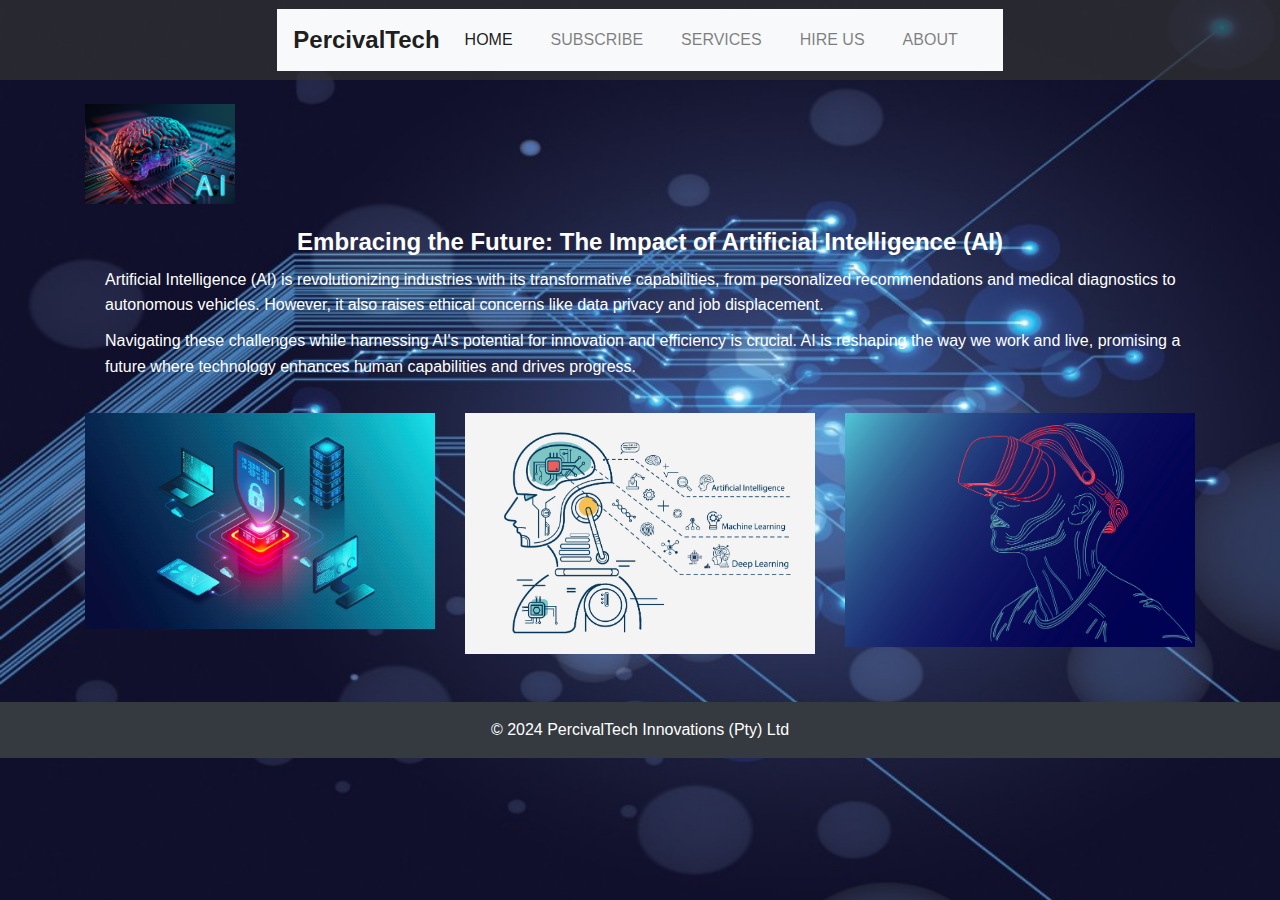
<file: index.html>
<!DOCTYPE html>
<html lang="en">
<head>
    <meta charset="UTF-8">
    <meta name="viewport" content="width=device-width, initial-scale=1.0">
    <title>PercivalTech Innovation</title>
    <!-- Bootstrap CSS -->
    <link rel="stylesheet" href="https://maxcdn.bootstrapcdn.com/bootstrap/4.5.2/css/bootstrap.min.css">
    <link rel="stylesheet" href="styles.css">
</head>
<body>
    <header>
        <nav class="navbar navbar-expand-lg navbar-light bg-light">
            <span class="navbar-brand">PercivalTech</span>
            <div class="collapse navbar-collapse" id="navbarNav">
                <ul class="navbar-nav">
                    <li class="nav-item active">
                        <a class="nav-link" href="index.html">HOME</a>
                    </li>
                    <li class="nav-item">
                        <a class="nav-link" href="./pages/subscribe.html">SUBSCRIBE</a>
                    </li>
                    <li class="nav-item">
                        <a class="nav-link" href="./pages/services.html">SERVICES</a>
                    </li>
                    <li class="nav-item">
                        <a class="nav-link" href="./pages/hireUs.html">HIRE US</a>
                    </li>
                    <li class="nav-item">
                        <a class="nav-link" href="./pages/about.html">ABOUT</a>
                    </li>
                </ul>
            </div>
        </nav>
    </header>
    <div class="container my-4">
        <div class="row">
            <div class="col-12">
                <div class="image-container text-center">
                    <img src="./img/ai.jpg" alt="Sample Image" class="img-fluid">
                </div>
            </div>
        </div>
        <div class="row my-4">
            <div class="col-12">
                <div class="text">
                    <h2 class="text-center">Embracing the Future: The Impact of Artificial Intelligence (AI)</h2>
                    <p>Artificial Intelligence (AI) is revolutionizing industries with its transformative capabilities, from personalized recommendations and medical diagnostics to autonomous vehicles. However, it also raises ethical concerns like data privacy and job displacement.</p>
                    <p>Navigating these challenges while harnessing AI's potential for innovation and efficiency is crucial. AI is reshaping the way we work and live, promising a future where technology enhances human capabilities and drives progress.</p>
                </div>
            </div>
        </div>
        <div class="row">
            <div class="col-md-4 mb-4">
                <a href="./pages/cb.html">
                    <img src="./img/cb.jpg" alt="Additional Image 1" class="img-fluid">
                </a>
            </div>
            <div class="col-md-4 mb-4">
                <a href="./pages/ml.html">
                    <img src="./img/ml.jpg" alt="Additional Image 2" class="img-fluid">
                </a>
            </div>
            <div class="col-md-4 mb-4">
                <a href="./pages/vt.html">
                    <img src="./img/vt.jpg" alt="Additional Image 3" class="img-fluid">
                </a>
            </div>
        </div>
    </div>

    <!-- Footer -->
    <footer class="footer-custom text-center text-lg-start">
        <div class="text-center p-3 footer-custom">
            &copy; 2024 PercivalTech Innovations (Pty) Ltd
        </div>
    </footer>

    <!-- Bootstrap JS, Popper.js, and jQuery -->
    <script src="https://code.jquery.com/jquery-3.5.1.slim.min.js"></script>
    <script src="https://cdn.jsdelivr.net/npm/@popperjs/core@2.5.4/dist/umd/popper.min.js"></script>
    <script src="https://maxcdn.bootstrapcdn.com/bootstrap/4.5.2/js/bootstrap.min.js"></script>
</body>
</html>
</file>
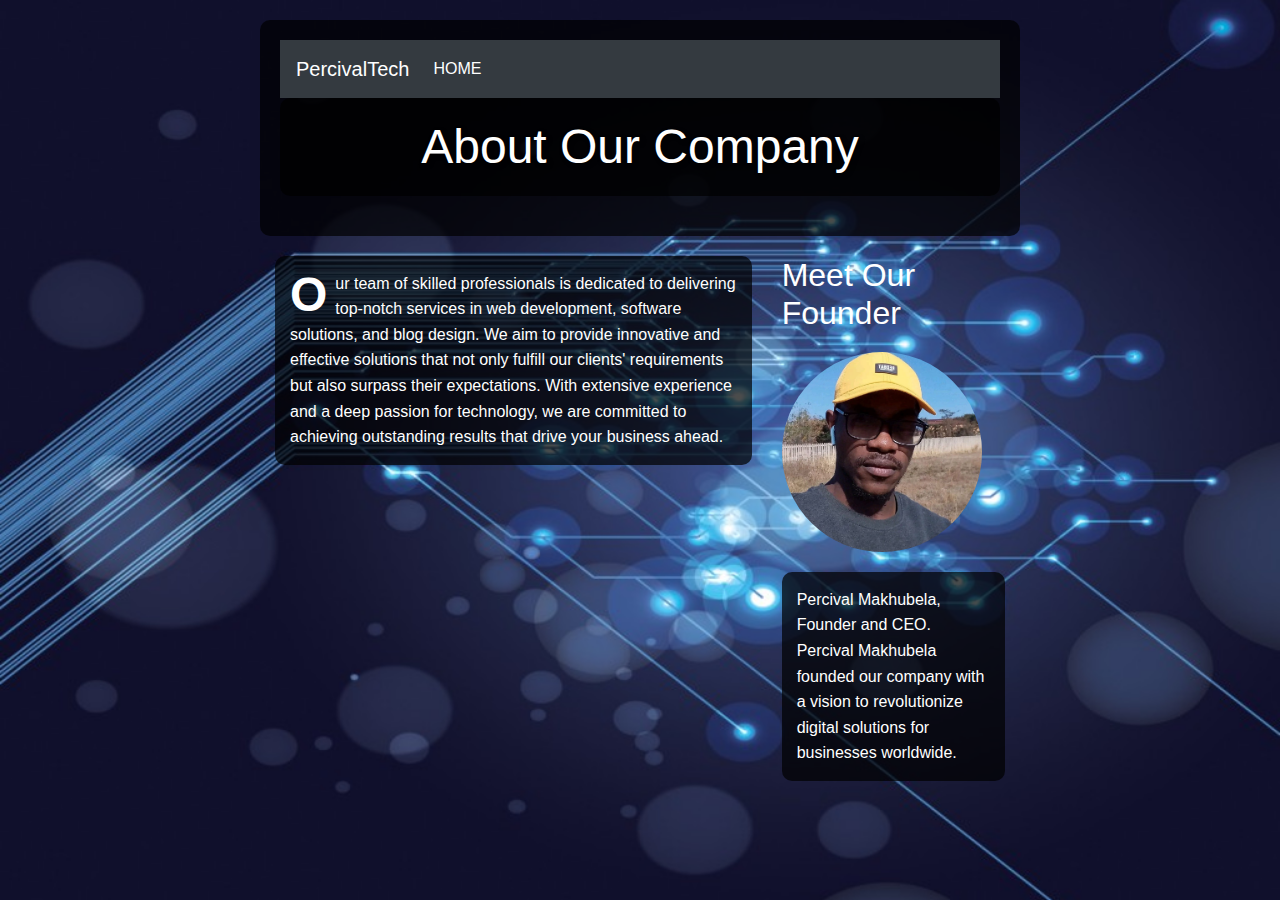
<file: pages/about.html>
<!DOCTYPE html>
<html lang="en">
<head>
    <meta charset="UTF-8">
    <meta name="viewport" content="width=device-width, initial-scale=1.0">
    <title>About Us</title>
    <!-- Bootstrap CSS -->
    <link href="https://stackpath.bootstrapcdn.com/bootstrap/4.5.2/css/bootstrap.min.css" rel="stylesheet">
    <style>
        /* Additional custom styles can be retained here */
        body {
            font-family: Arial, sans-serif;
            line-height: 1.6;
            padding: 20px;
            max-width: 800px;
            margin: auto;
            background-image: url('../img/c.jpg');
            background-size: cover;
            background-position: center;
            background-attachment: fixed;
            color: #fff;
        }
        header {
            background-color: rgba(0, 0, 0, 0.7); /* Semi-transparent background */
            padding: 20px;
            border-radius: 10px; /* Rounded corners */
            margin-bottom: 20px; /* Added bottom margin for separation */
            text-align: center;
        }
        .main ul {
            list-style-type: none;
            margin: 0;
            padding: 0;
            overflow: hidden;
        }

        .main ul li {
            float: left;
            margin-right: 20px; /* Spacing between menu items */
        }

        .main ul li a {
            display: block;
            color: #fff;
            text-decoration: none;
            padding: 10px 15px;
            transition: background-color 0.3s ease;
            border-radius: 5px;
        }

        .main ul li a:hover {
            background-color: rgba(255, 255, 255, 0.2); /* Light background on hover */
        }

        .main ul li.active a {
            background-color: #007bff; /* Active link background color */
        }

        h1 {
            font-size: 3em; /* Increased font size */
            margin-bottom: 20px;
            text-shadow: 2px 2px 4px rgba(0, 0, 0, 0.5);
            padding: 20px 0; /* Added padding top and bottom */
            background-color: rgba(0, 0, 0, 0.7); /* Semi-transparent background */
            border-radius: 10px; /* Rounded corners */
        }
        p {
            color: #fff;
            background-color: rgba(0, 0, 0, 0.7);
            padding: 15px;
            border-radius: 10px;
            position: relative;
        }
        .drop-cap::first-letter {
            font-size: 3em;
            font-weight: bold;
            float: left;
            margin-right: 8px;
            line-height: 1;
        }
        .founder-img {
            max-width: 200px;
            border-radius: 50%;
            margin: 20px 0;
            display: block;
        }
    </style>
</head>
<body>
    <header>
        <nav class="navbar navbar-expand-lg navbar-dark bg-dark">
            <a class="navbar-brand" href="#">PercivalTech</a>
            <button class="navbar-toggler" type="button" data-toggle="collapse" data-target="#navbarSupportedContent" aria-controls="navbarSupportedContent" aria-expanded="false" aria-label="Toggle navigation">
                <span class="navbar-toggler-icon"></span>
            </button>

            <div class="collapse navbar-collapse" id="navbarSupportedContent">
                <ul class="navbar-nav mr-auto">
                    <li class="nav-item active">
                        <a class="nav-link" href="../index.html">HOME</a>
                    </li>
                    <!-- Add more menu items as needed -->
                </ul>
            </div>
        </nav>
        <h1 class="text-center">About Our Company</h1>
    </header>
    <section class="container">
        <div class="row">
            <div class="col-md-8">
                <p class="drop-cap">Our team of skilled professionals is dedicated to delivering top-notch services in web development, software solutions, and blog design. We aim to provide innovative and effective solutions that not only fulfill our clients' requirements but also surpass their expectations. With extensive experience and a deep passion for technology, we are committed to achieving outstanding results that drive your business ahead.</p>
            </div>
            <div class="col-md-4">
                <h2>Meet Our Founder</h2>
                <img src="../img/p.jpg" alt="Picture of Percival Makhubela" class="founder-img">
                <p>Percival Makhubela, Founder and CEO. Percival Makhubela founded our company with a vision to revolutionize digital solutions for businesses worldwide.</p>
            </div>
        </div>
    </section>

    <!-- Bootstrap JS and dependencies -->
    <script src="https://code.jquery.com/jquery-3.5.1.slim.min.js"></script>
    <script src="https://cdn.jsdelivr.net/npm/@popperjs/core@2.5.4/dist/umd/popper.min.js"></script>
    <script src="https://stackpath.bootstrapcdn.com/bootstrap/4.5.2/js/bootstrap.min.js"></script>
</body>
</html>
</file>
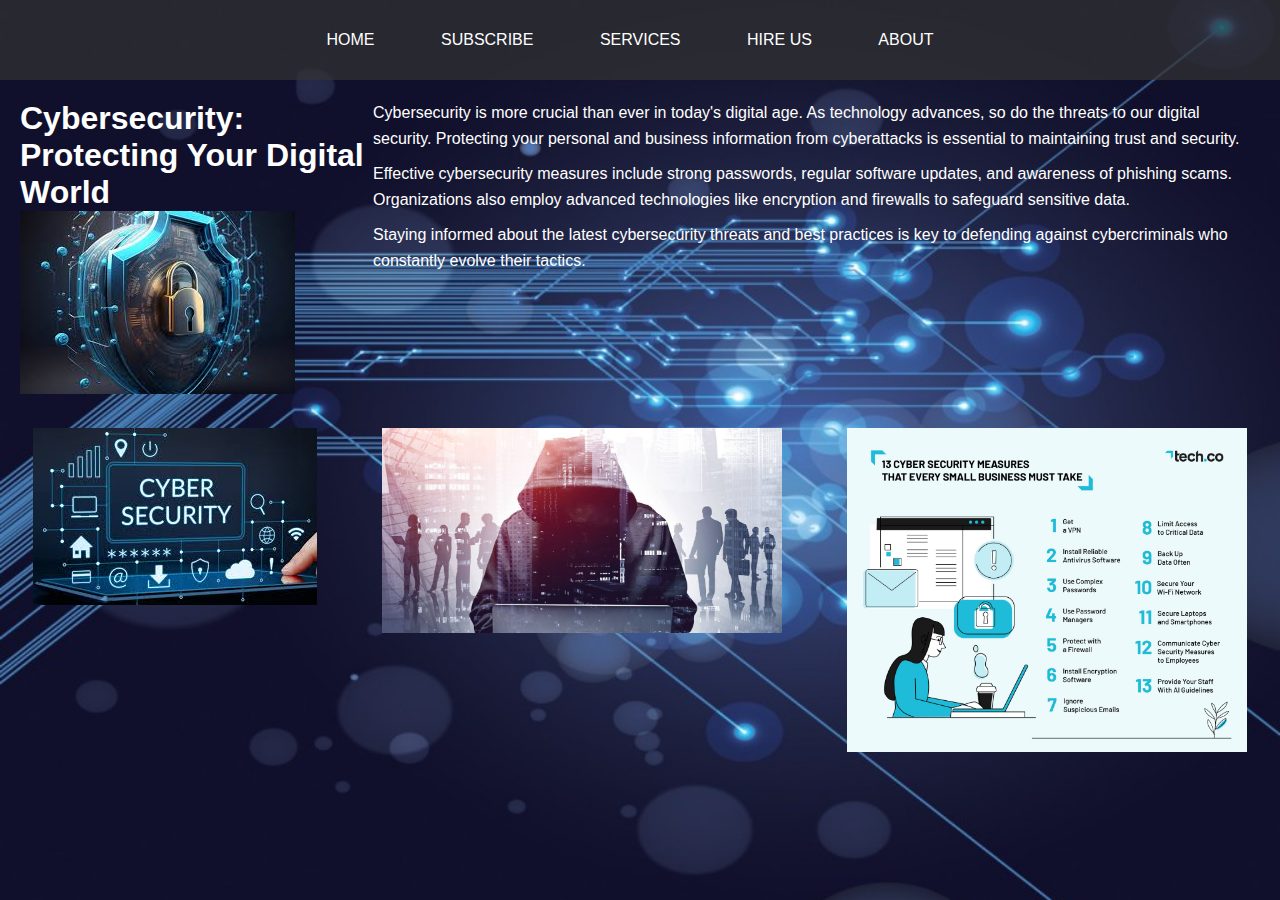
<file: pages/cb.html>
<!DOCTYPE html>
<html lang="en">
<head>
    <meta charset="UTF-8">
    <meta name="viewport" content="width=device-width, initial-scale=1.0">
    <title>Cybersecurity: Protecting Your Digital World</title>
    <link rel="stylesheet" href="../styles.css"> <!-- Assuming styles.css is located in the parent directory -->
</head>
<body>
    <header>
        <div class="main">
            <ul>
                <li><a href="../index.html">HOME</a></li>
                <li><a href="./subscribe.html">SUBSCRIBE</a></li>
                <li><a href="./services.html">SERVICES</a></li>
                <li><a href="./hireUs.html">HIRE US</a></li>
                <li><a href="./about.html">ABOUT</a></li>
            </ul>
        </div>
    </header>
    <div class="content">
        <div class="blog-header">
            <h1>Cybersecurity: Protecting Your Digital World</h1>
            <img src="../img/cb3.jpg" alt="Cybersecurity Header Image">
        </div>
        <div class="blog-content">
            <p>Cybersecurity is more crucial than ever in today's digital age. As technology advances, so do the threats to our digital security. Protecting your personal and business information from cyberattacks is essential to maintaining trust and security.</p>
            <p>Effective cybersecurity measures include strong passwords, regular software updates, and awareness of phishing scams. Organizations also employ advanced technologies like encryption and firewalls to safeguard sensitive data.</p>
            <p>Staying informed about the latest cybersecurity threats and best practices is key to defending against cybercriminals who constantly evolve their tactics.</p>
        </div>
    </div>
    <div class="additional-images">
        <img src="../img/cb1.jpg" alt="Cybersecurity Image 1">
        <img src="../img/cb2.jpg" alt="Cybersecurity Image 2">
        <img src="../img/cb4.jpg" alt="Cybersecurity Image 3">
    </div>
</body>
</html>
</file>
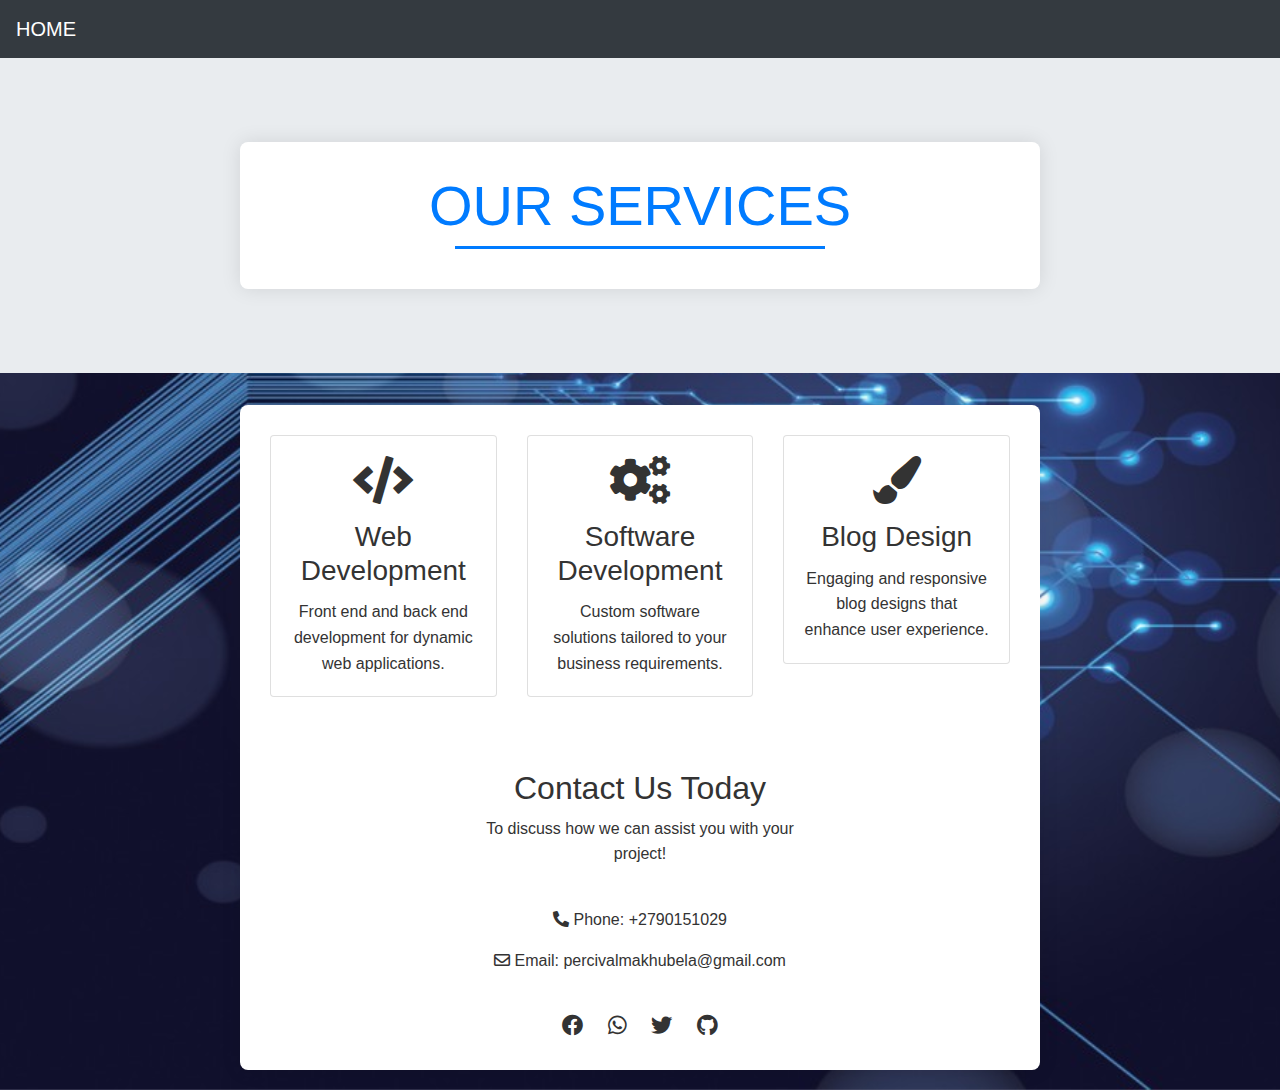
<file: pages/hireUs.html>
<!DOCTYPE html>
<html lang="en">
<head>
    <meta charset="UTF-8">
    <meta name="viewport" content="width=device-width, initial-scale=1.0">
    <title>Our Services</title>
    <!-- Bootstrap CSS -->
    <link rel="stylesheet" href="https://stackpath.bootstrapcdn.com/bootstrap/4.5.2/css/bootstrap.min.css">
    <!-- Font Awesome CSS -->
    <link rel="stylesheet" href="https://cdnjs.cloudflare.com/ajax/libs/font-awesome/5.15.3/css/all.min.css" integrity="sha512-..." crossorigin="anonymous" referrerpolicy="no-referrer" />
    <!-- Custom CSS -->
    <link rel="stylesheet" href="styles-hireUs.css">
</head>
<body>
    <header>
        <nav class="navbar navbar-expand-lg navbar-dark bg-dark">
            <a class="navbar-brand" href="../index.html">HOME</a>
        </nav>
        <div class="jumbotron jumbotron-fluid">
            <div class="container text-center">
                <h1 class="display-4">Our Services</h1>
            </div>
        </div>
    </header>

    <div class="container">
        <div class="row">
            <div class="col-lg-4 col-md-6 mb-4">
                <div class="card">
                    <div class="card-body text-center">
                        <i class="fas fa-code fa-3x mb-3"></i>
                        <h3 class="card-title">Web Development</h3>
                        <p class="card-text">Front end and back end development for dynamic web applications.</p>
                    </div>
                </div>
            </div>
            <div class="col-lg-4 col-md-6 mb-4">
                <div class="card">
                    <div class="card-body text-center">
                        <i class="fas fa-cogs fa-3x mb-3"></i>
                        <h3 class="card-title">Software Development</h3>
                        <p class="card-text">Custom software solutions tailored to your business requirements.</p>
                    </div>
                </div>
            </div>
            <div class="col-lg-4 col-md-6 mb-4">
                <div class="card">
                    <div class="card-body text-center">
                        <i class="fas fa-paint-brush fa-3x mb-3"></i>
                        <h3 class="card-title">Blog Design</h3>
                        <p class="card-text">Engaging and responsive blog designs that enhance user experience.</p>
                    </div>
                </div>
            </div>
        </div>

        <div class="row justify-content-center mt-5">
            <div class="col-md-6 text-center">
                <h2>Contact Us Today</h2>
                <p>To discuss how we can assist you with your project!</p>
            </div>
        </div>

        <div class="row justify-content-center mt-4">
            <div class="col-md-6 text-center">
                <p><i class="fas fa-phone-alt"></i> Phone: +2790151029</p>
                <p><i class="far fa-envelope"></i> Email: percivalmakhubela@gmail.com</p>
            </div>
        </div>

        <div class="row justify-content-center mt-4">
            <div class="col-md-6 text-center">
                <div class="social-icons">
                    <a href="https://web.facebook.com/percivak.makhubela" target="_blank"><i class="fab fa-facebook fa-lg"></i></a>
                    <a href="https://wa.me/+790151029" target="_blank"><i class="fab fa-whatsapp fa-lg"></i></a>
                    <a href="https://x.com/Makhubela_HP" target="_blank"><i class="fab fa-twitter fa-lg"></i></a>
                    <a href="https://github.com/Percival-Makhubela" target="_blank"><i class="fab fa-github fa-lg"></i></a>
                </div>
            </div>
        </div>
    </div>

    <!-- Bootstrap JS and jQuery -->
    <script src="https://code.jquery.com/jquery-3.5.1.slim.min.js"></script>
    <script src="https://stackpath.bootstrapcdn.com/bootstrap/4.5.2/js/bootstrap.min.js"></script>
</body>
</html>
</file>
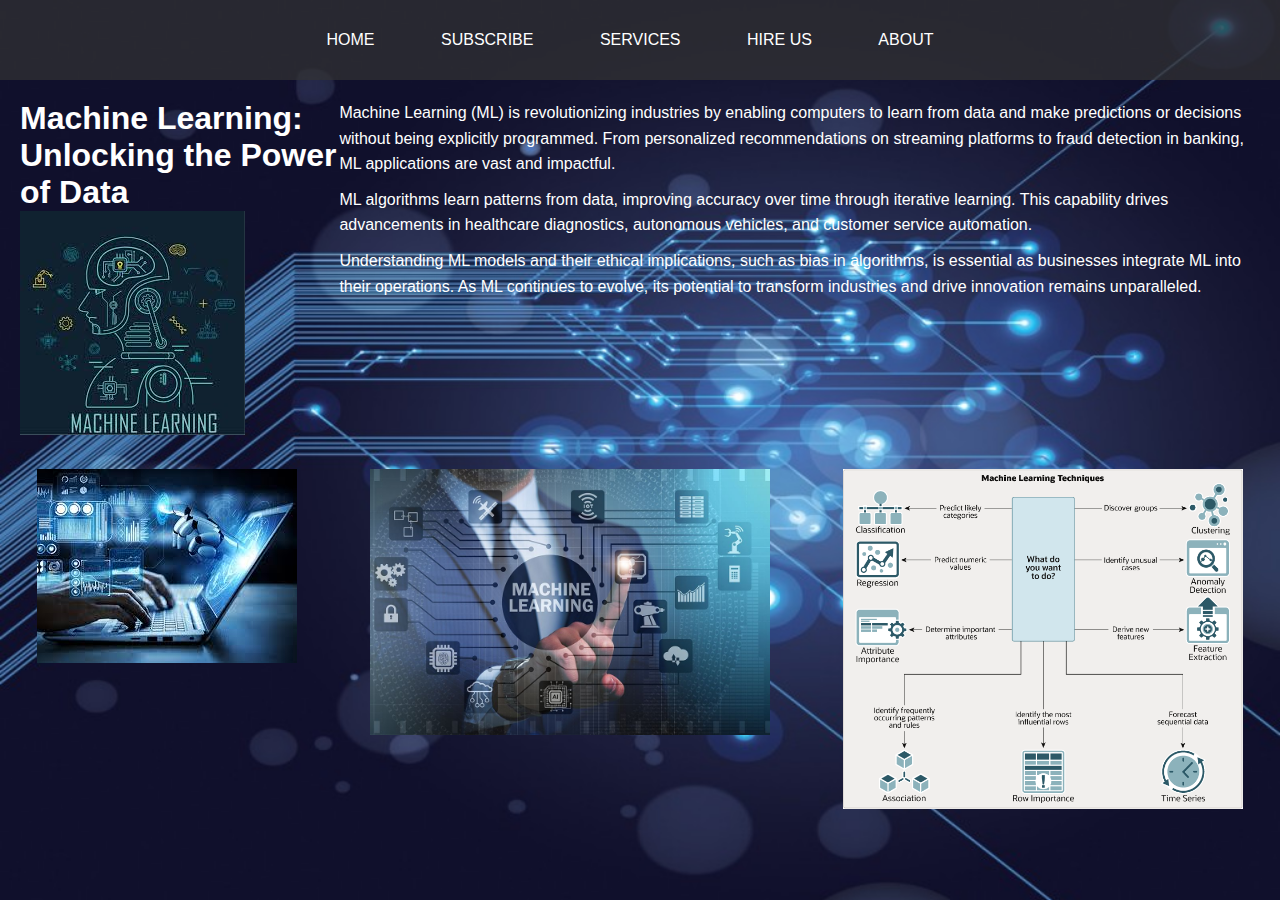
<file: pages/ml.html>
<!DOCTYPE html>
<html lang="en">
<head>
    <meta charset="UTF-8">
    <meta name="viewport" content="width=device-width, initial-scale=1.0">
    <title>Machine Learning: Unlocking the Power of Data</title>
    <link rel="stylesheet" href="../styles.css"> <!-- Assuming styles.css is located in the parent directory -->
</head>
<body>
    <header>
        <div class="main">
            <ul>
                <li><a href="../index.html">HOME</a></li>
                <li><a href="./subscribe.html">SUBSCRIBE</a></li>
                <li><a href="./services.html">SERVICES</a></li>
                <li><a href="./hireUs.html">HIRE US</a></li>
                <li><a href="./about.html">ABOUT</a></li>
            </ul>
        </div>
    </header>
    <div class="content">
        <div class="blog-header">
            <h1>Machine Learning: Unlocking the Power of Data</h1>
            <img src="../img/ml1.jpg" alt="Machine Learning Header Image">
        </div>
        <div class="blog-content">
            <p>Machine Learning (ML) is revolutionizing industries by enabling computers to learn from data and make predictions or decisions without being explicitly programmed. From personalized recommendations on streaming platforms to fraud detection in banking, ML applications are vast and impactful.</p>
            <p>ML algorithms learn patterns from data, improving accuracy over time through iterative learning. This capability drives advancements in healthcare diagnostics, autonomous vehicles, and customer service automation.</p>
            <p>Understanding ML models and their ethical implications, such as bias in algorithms, is essential as businesses integrate ML into their operations. As ML continues to evolve, its potential to transform industries and drive innovation remains unparalleled.</p>
        </div>
    </div>
    <div class="additional-images">
        <img src="../img/ml2.jpg" alt="Machine Learning Image 1">
        <img src="../img/ml3.jpg" alt="Machine Learning Image 2">
        <img src="../img/ml4.png" alt="Machine Learning Image 3">
    </div>
</body>
</html>
</file>
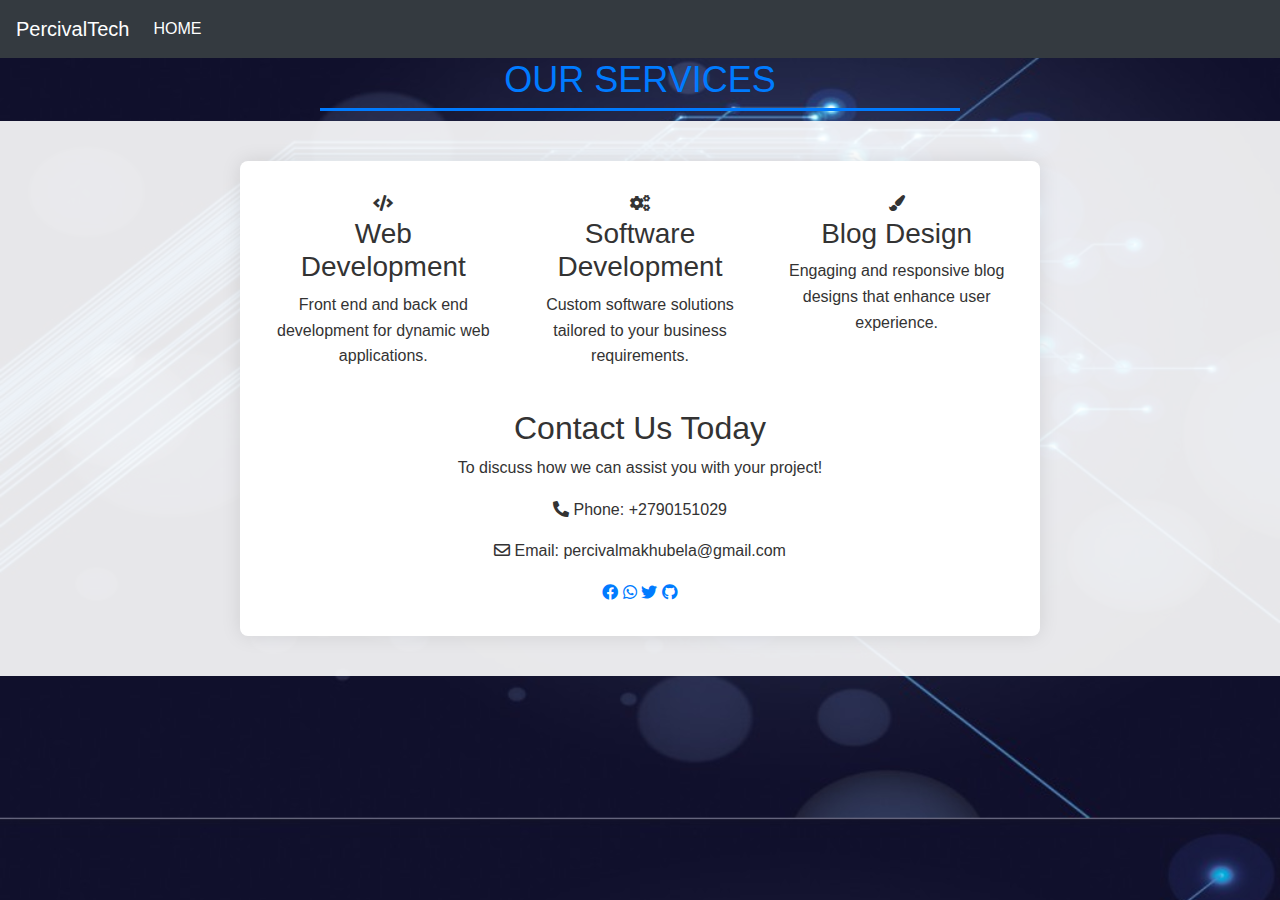
<file: pages/services.html>
<!DOCTYPE html>
<html lang="en">
<head>
    <meta charset="UTF-8">
    <meta name="viewport" content="width=device-width, initial-scale=1.0">
    <title>Our Services</title>
    <!-- Bootstrap CSS -->
    <link href="https://stackpath.bootstrapcdn.com/bootstrap/4.5.2/css/bootstrap.min.css" rel="stylesheet">
    <!-- Font Awesome CSS (already included) -->
    <link rel="stylesheet" href="https://cdnjs.cloudflare.com/ajax/libs/font-awesome/5.15.3/css/all.min.css" integrity="sha512-..." crossorigin="anonymous" referrerpolicy="no-referrer" />
    <style>
        body {
            font-family: 'Segoe UI', Tahoma, Geneva, Verdana, sans-serif;
            line-height: 1.6;
            background-image: url('../img/c.jpg');
            background-size: cover;
            background-position: center;
            margin: 0;
            padding: 0;
            color: #333;
        }
        .overlay {
            background-color: rgba(255, 255, 255, 0.9);
            padding: 20px;
        }
        .container {
            max-width: 800px;
            margin: 20px auto;
            background-color: #fff;
            padding: 30px;
            border-radius: 8px;
            box-shadow: 0 0 20px rgba(0,0,0,0.1);
        }
        h1 {
            text-align: center;
            color: #007bff;
            margin-bottom: 20px;
            font-size: 36px;
            text-transform: uppercase;
            position: relative;
        }
        h1::before {
            content: "";
            position: absolute;
            width: 50%;
            height: 3px;
            background-color: #007bff;
            bottom: -10px;
            left: 25%;
        }
        .main ul {
            list-style-type: none;
            margin: 0;
            padding: 0;
            overflow: hidden;
            background-color: #333;
            border-radius: 8px;
        }

        .main ul li {
            float: left;
            margin-right: 20px; /* Spacing between menu items */
        }

        .main ul li a {
            display: block;
            color: white;
            text-align: center;
            padding: 14px 16px;
            text-decoration: none;
        }

        .main ul li a:hover {
            background-color: #111;
        }

        .main ul li.active {
            background-color: #007bff;
        }

        .main ul li.active a {
            color: white;
        }
    </style>
</head>
<body>
  <header>
    <nav class="navbar navbar-expand-lg navbar-dark bg-dark">
        <a class="navbar-brand" href="#">PercivalTech</a>
        <button class="navbar-toggler" type="button" data-toggle="collapse" data-target="#navbarSupportedContent" aria-controls="navbarSupportedContent" aria-expanded="false" aria-label="Toggle navigation">
            <span class="navbar-toggler-icon"></span>
        </button>

        <div class="collapse navbar-collapse" id="navbarSupportedContent">
            <ul class="navbar-nav mr-auto">
                <li class="nav-item active">
                    <a class="nav-link" href="../index.html">HOME</a>
                </li>
                <!-- Add more menu items here -->
            </ul>
        </div>
    </nav>
    <h1>Our Services</h1>
  </header>
    <div class="overlay">
        <div class="container">
            <div class="row">
                <div class="col-md-4">
                    <div class="service-item text-center">
                        <i class="fas fa-code service-icon"></i>
                        <h3 class="service-title">Web Development</h3>
                        <p class="service-description">Front end and back end development for dynamic web applications.</p>
                    </div>
                </div>
                <div class="col-md-4">
                    <div class="service-item text-center">
                        <i class="fas fa-cogs service-icon"></i>
                        <h3 class="service-title">Software Development</h3>
                        <p class="service-description">Custom software solutions tailored to your business requirements.</p>
                    </div>
                </div>
                <div class="col-md-4">
                    <div class="service-item text-center">
                        <i class="fas fa-paint-brush service-icon"></i>
                        <h3 class="service-title">Blog Design</h3>
                        <p class="service-description">Engaging and responsive blog designs that enhance user experience.</p>
                    </div>
                </div>
            </div>
            <div class="row mt-4">
                <div class="col-md-12 text-center">
                    <h2>Contact Us Today</h2>
                    <p>To discuss how we can assist you with your project!</p>
                    <p><i class="fas fa-phone-alt"></i> Phone: +2790151029</p>
                    <p><i class="far fa-envelope"></i> Email: percivalmakhubela@gmail.com</p>
                    <!-- Optional: Add your address here -->
                    <div class="social-icons">
                        <a href="https://web.facebook.com/percivak.makhubela" target="_blank"><i class="fab fa-facebook"></i></a>
                        <a href="https://wa.me/+790151029" target="_blank"><i class="fab fa-whatsapp"></i></a>
                        <a href="https://x.com/Makhubela_HP" target="_blank"><i class="fab fa-twitter"></i></a>
                        <a href="https://github.com/Percival-Makhubela" target="_blank"><i class="fab fa-github"></i></a>
                    </div>
                </div>
            </div>
        </div>
    </div>

    <!-- Bootstrap JS and dependencies -->
    <script src="https://code.jquery.com/jquery-3.5.1.slim.min.js"></script>
    <script src="https://cdn.jsdelivr.net/npm/@popperjs/core@2.5.4/dist/umd/popper.min.js"></script>
    <script src="https://stackpath.bootstrapcdn.com/bootstrap/4.5.2/js/bootstrap.min.js"></script>
</body>
</html>
</file>
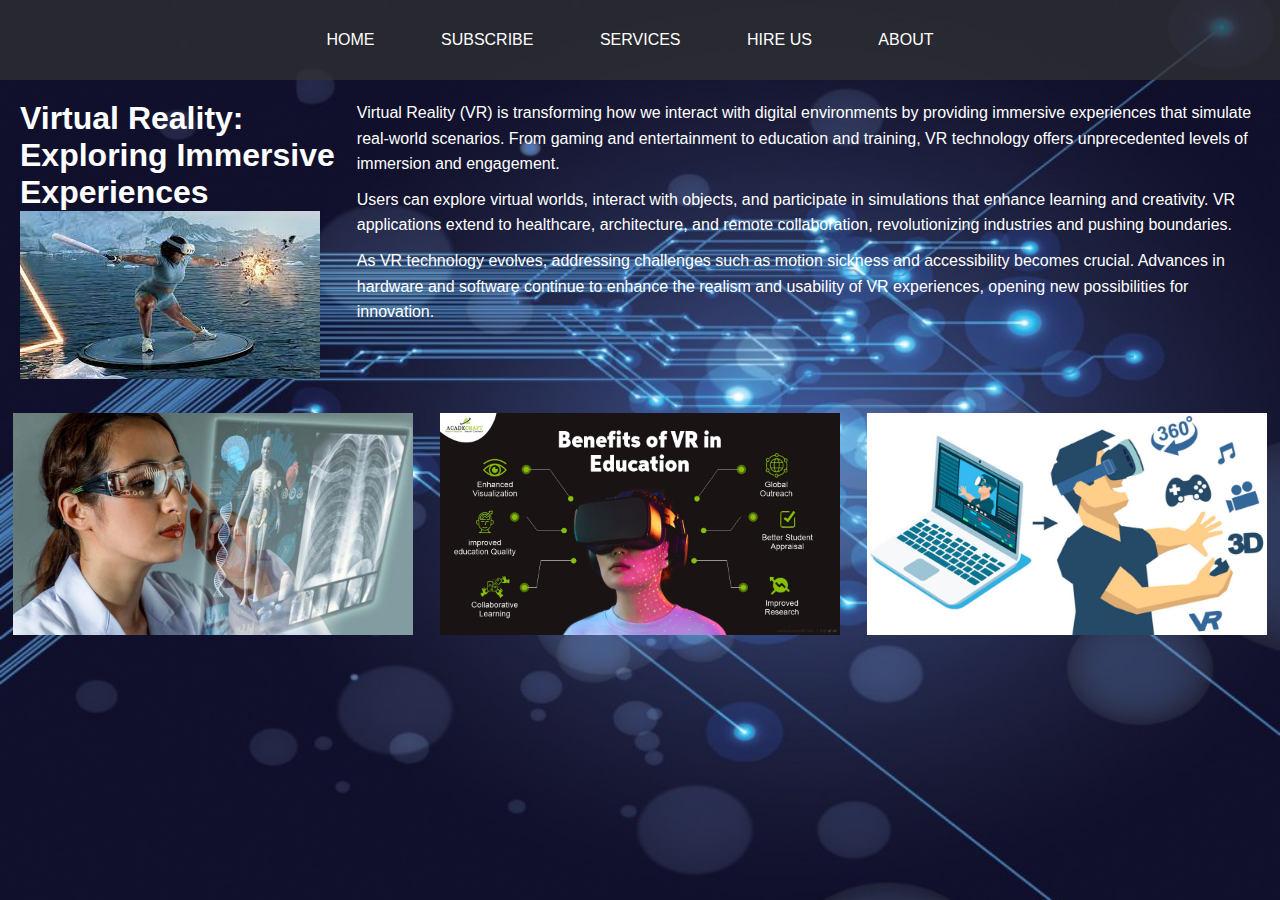
<file: pages/vt.html>
<!DOCTYPE html>
<html lang="en">
<head>
    <meta charset="UTF-8">
    <meta name="viewport" content="width=device-width, initial-scale=1.0">
    <title>Virtual Reality: Exploring Immersive Experiences</title>
    <link rel="stylesheet" href="../styles.css"> <!-- Assuming styles.css is located in the parent directory -->
</head>
<body>
    <header>
        <div class="main">
            <ul>
                <li><a href="../index.html">HOME</a></li>
                <li><a href="./subscribe.html">SUBSCRIBE</a></li>
                <li><a href="./services.html">SERVICES</a></li>
                <li><a href="./hireUs.html">HIRE US</a></li>
                <li><a href="./about.html">ABOUT</a></li>
            </ul>
        </div>
    </header>
    <div class="content">
        <div class="blog-header">
            <h1>Virtual Reality: Exploring Immersive Experiences</h1>
            <img src="../img/vt3.jpg" alt="Virtual Reality Header Image">
        </div>
        <div class="blog-content">
            <p>Virtual Reality (VR) is transforming how we interact with digital environments by providing immersive experiences that simulate real-world scenarios. From gaming and entertainment to education and training, VR technology offers unprecedented levels of immersion and engagement.</p>
            <p>Users can explore virtual worlds, interact with objects, and participate in simulations that enhance learning and creativity. VR applications extend to healthcare, architecture, and remote collaboration, revolutionizing industries and pushing boundaries.</p>
            <p>As VR technology evolves, addressing challenges such as motion sickness and accessibility becomes crucial. Advances in hardware and software continue to enhance the realism and usability of VR experiences, opening new possibilities for innovation.</p>
        </div>
    </div>
    <div class="additional-images">
        <img src="../img/vt2.jpg" alt="Virtual Reality Image 1">
        <img src="../img/vt1.jpg" alt="Virtual Reality Image 2">
        <img src="../img/vt4.jpg" alt="Virtual Reality Image 3">
    </div>
</body>
</html>
</file>
<file: styles.css>
* {
    margin: 0;
    padding: 0;
    box-sizing: border-box;
    font-family: Arial, sans-serif;
}

body {
    background-image: url('./img/c.jpg');
    background-size: cover;
    background-position: center;
    background-repeat: no-repeat;
    background-attachment: fixed;
    background-color: #f0f0f0;
    color: white; /* Set default text color */
}

header {
    height: 80px;
    background-color: rgba(51, 51, 51, 0.7);
    display: flex;
    justify-content: center;
    align-items: center;
}

ul {
    list-style-type: none;
    margin: 0;
    padding: 0;
}

ul li {
    display: inline-block;
    margin-right: 20px;
}

ul li a {
    text-decoration: none;
    color: white;
    padding: 10px 20px;
    border: 1px solid transparent;
    transition: 0.3s;
}

ul li a:hover {
    background-color: rgba(255, 255, 255, 0.2);
    color: black;
}

.menu-toggle {
    display: none;
}

.menu-icon {
    width: 30px;
    cursor: pointer;
    position: fixed;
    right: 20px;
    top: 20px;
    z-index: 1000;
}

.menu-icon .bar {
    width: 100%;
    height: 4px;
    background-color: white;
    margin: 6px 0;
    transition: 0.4s;
}

.nav-menu {
    display: none;
    position: fixed;
    right: 20px;
    top: 60px;
    background-color: white;
    box-shadow: 0 2px 10px rgba(0, 0, 0, 0.1);
    padding: 10px;
    border-radius: 5px;
    z-index: 999;
    width: 200px;
}

.nav-menu ul {
    list-style: none;
    padding: 0;
    margin: 0;
}

.nav-menu li {
    margin: 10px 0;
}

.nav-menu a {
    text-decoration: none;
    color: black;
    font-size: 18px;
}

.nav-menu a:hover {
    background-color: green;
    color: white;
}

.menu-toggle:checked + .menu-icon + .nav-menu {
    display: block;
}

.content {
    display: flex;
    margin: 20px;
}

.image-container {
    flex-shrink: 0;
    margin-right: 20px;
    max-width: 150px;
}

img {
    max-width: 100%; /* Ensure images are responsive */
    height: auto;
}

.text {
    flex-grow: 1;
    margin-left: 20px; /* Indent text */
}

h2 {
    margin-bottom: 10px;
    font-size: 24px;
    font-weight: bold;
}

p {
    margin-bottom: 10px;
    font-size: 16px;
    line-height: 1.6;
}

.additional-images {
    display: flex;
    justify-content: space-around;
    align-items: flex-start;
    margin-top: 20px;
}

.additional-images img {
    max-width: 400px; /* Set max width for additional images */
    height: auto;
    margin: 10px;
}

.footer-custom {
    background-color: #343a40;
    color: #fff;
}

.navbar-brand {
    font-size: 1.5rem;
    font-weight: bold;
    color: #007bff;
}

@media (max-width: 768px) {
    header {
        height: 60px;
    }

    ul {
        display: none;
    }

    .content {
        flex-direction: column;
        align-items: center;
    }

    img {
        margin-bottom: 20px;
    }

    .content {
        margin-top: 0;
    }

    .additional-images {
        flex-direction: column;
        align-items: center;
    }

    .additional-images img {
        max-width: 100%;
    }
}
</file>
<file: pages/styles-hireUs.css>
body {
    font-family: 'Segoe UI', Tahoma, Geneva, Verdana, sans-serif;
    line-height: 1.6;
    background-image: url('../img/c.jpg');
    background-size: cover;
    background-position: center;
    margin: 0;
    padding: 0;
    color: #333;
}

.overlay {
    background-color: rgba(255, 255, 255, 0.9);
    padding: 20px;
}

.container {
    max-width: 800px;
    margin: 20px auto;
    background-color: #fff;
    padding: 30px;
    border-radius: 8px;
    box-shadow: 0 0 20px rgba(0,0,0,0.1);
}

h1 {
    text-align: center;
    color: #007bff;
    margin-bottom: 20px;
    font-size: 36px;
    text-transform: uppercase;
    position: relative;
}

h1::before {
    content: "";
    position: absolute;
    width: 50%;
    height: 3px;
    background-color: #007bff;
    bottom: -10px;
    left: 25%;
}

.main ul {
    list-style-type: none;
    margin: 0;
    padding: 0;
    overflow: hidden;
    background-color: #333;
    border-radius: 8px;
}

.main ul li {
    float: left;
    margin-right: 20px; /* Spacing between menu items */
}

.main ul li a {
    display: block;
    color: white;
    text-align: center;
    padding: 14px 16px;
    text-decoration: none;
}

.main ul li a:hover {
    background-color: #111;
}

.main ul li.active {
    background-color: #007bff;
}

.main ul li.active a {
    color: white;
}

.social-icons a {
    color: #333;
    margin: 0 10px;
}

.social-icons a:hover {
    color: #007bff;
}
</file>
